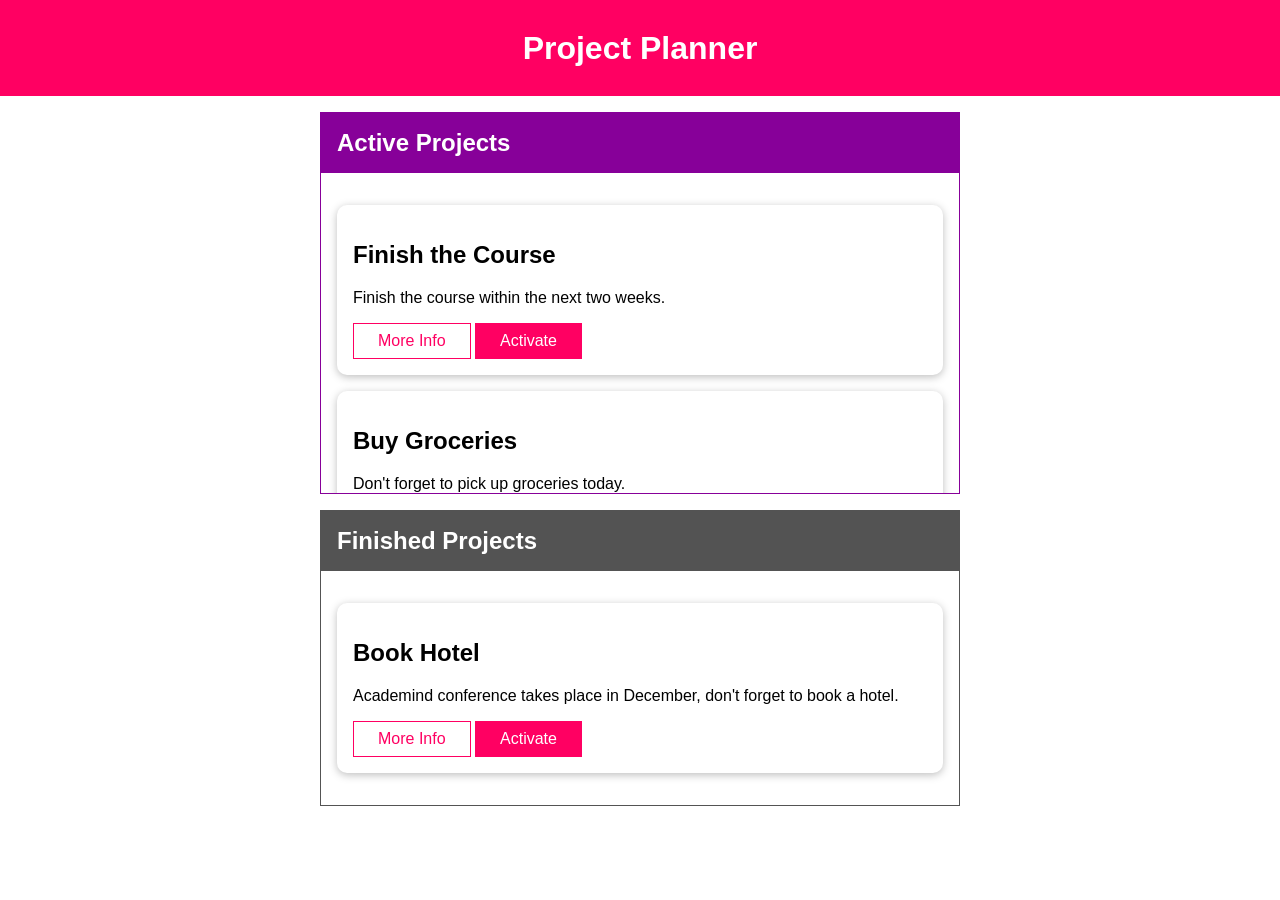
<file: index.html>
<!DOCTYPE html>
<html lang="en">

<head>
  <meta charset="UTF-8" />
  <meta name="viewport" content="width=device-width, initial-scale=1.0" />
  <meta http-equiv="X-UA-Compatible" content="ie=edge" />
  <title>Project Board</title>
  <link rel="stylesheet" href="assets/styles/app.css" />
  <script src="assets/scripts/app.js" defer></script>
</head>

<body>
  <template id='tooltip'>
    <h2>More Info</h2>
    <p></p>
  </template>
  <header id="main-header">
    <h1>Project Planner</h1>
  </header>
  <section id="active-projects">
    <header>
      <h2>Active Projects</h2>
    </header>
    <ul>
      <li id="p1" data-extra-info="Got lifetime access, but would be nice to finish it soon!" class="card"
        draggable="true">
        <h2>Finish the Course</h2>
        <p>Finish the course within the next two weeks.</p>
        <button class="alt">More Info</button>
        <button>Finish</button>
      </li>
      <li id="p2" data-extra-info="Not really a business topic but still important." class="card" draggable="true">
        <h2>Buy Groceries</h2>
        <p>Don't forget to pick up groceries today.</p>
        <button class="alt">More Info</button>
        <button>Finish</button>
      </li>
    </ul>
  </section>
  <section id="finished-projects">
    <header>
      <h2>Finished Projects</h2>
    </header>
    <ul>
      <li id="p3" data-extra-info="Super important conference! Fictional but still!" class="card" draggable="true">
        <h2>Book Hotel</h2>
        <p>
          Academind conference takes place in December, don't forget to book a
          hotel.
        </p>
        <button class="alt">More Info</button>
        <button>Activate</button>
      </li>
    </ul>
  </section>
</body>

</html>
</file>
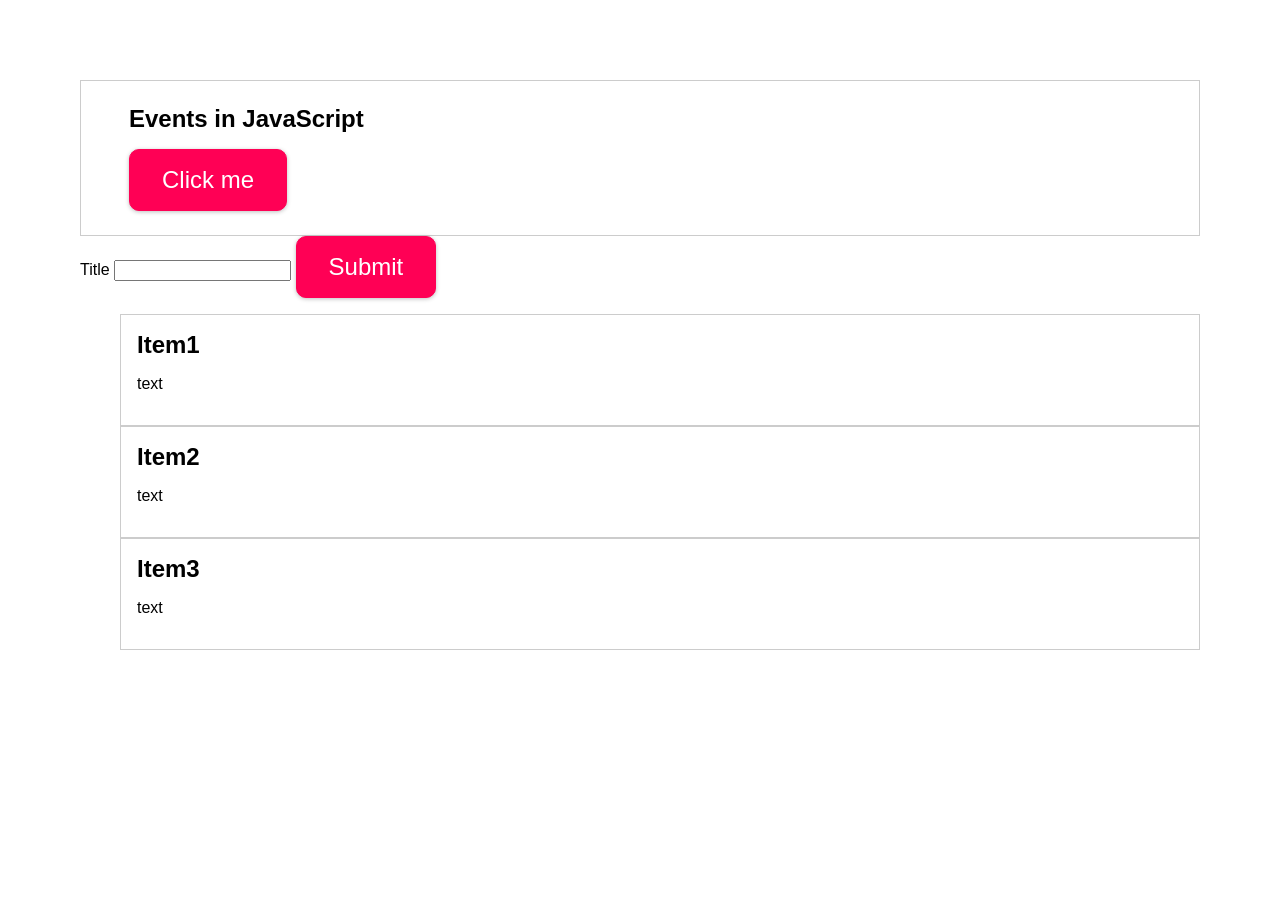
<file: events.html>
<!DOCTYPE html>
<html lang="en">

<head>
  <meta charset="UTF-8" />
  <meta name="viewport" content="width=device-width, initial-scale=1.0" />
  <meta http-equiv="X-UA-Compatible" content="ie=edge" />
  <title>Events!</title>
  <link rel="stylesheet" href="assets/styles/events.css" />
  <script src="assets/scripts/events.js" defer></script>
</head>

<body>
  <div>
    <h2>Events in JavaScript</h2>
    <button>Click me</button>
  </div>
  <form action="" class="">
    <lable for="title">Title</lable>
    <input type="text" id="title">
    <button type="submit">Submit</button>
  </form>
  <ul>
    <li>
      <h2>Item1</h2>
      <p>text</p>
    </li>
    <li>
      <h2>Item2</h2>
      <p>text</p>
    </li>
    <li>
      <h2>Item3</h2>
      <p>text</p>
    </li>
  </ul>
  <section id="long-one"></section>
</body>

</html>
</file>
<file: assets/styles/app.css>
* {
  box-sizing: border-box;
}

html {
  font-family: sans-serif;
}

body {
  margin: 0;
}

#main-header {
  width: 100%;
  height: 6rem;
  display: flex;
  justify-content: center;
  align-items: center;
  background: #ff0062;
}

#main-header h1 {
  color: white;
  margin: 0;
}

footer {
  position: absolute;
  bottom: 0;
  left: 0;
  width: 100%;
  text-align: center;
}

ul {
  list-style: none;
  margin: 0;
  padding: 0;
}

li {
  margin: 1rem 0;
}

section {
  margin: 1rem auto;
  width: 40rem;
  max-width: 90%;
}

section ul {
  padding: 1rem;
  max-height: 20rem;
  overflow: scroll;
}

section>h2 {
  color: white;
  margin: 0;
}

button {
  font: inherit;
  background: #ff0062;
  color: white;
  border: 1px solid #ff0062;
  padding: 0.5rem 1.5rem;
  cursor: pointer;
}

button.alt {
  background: white;
  color: #ff0062;
}

button:focus {
  outline: none;
}

button:hover,
button:active {
  background: #ff2579;
  border-color: #ff2579;
  color: white;
}

.card {
  border-radius: 10px;
  box-shadow: 0 2px 8px rgba(0, 0, 0, 0.26);
  padding: 1rem;
  background: white;
}

.droppable {
  background-color: #ffe0ec;
}

#active-projects {
  border: 1px solid #870099;
}

#active-projects>header {
  background: #870099;
  padding: 1rem;
  display: flex;
  justify-content: space-between;
  align-items: center;
}

#active-projects header h2 {
  color: white;
  margin: 0;
}

#finished-projects {
  border: 1px solid #535353;
}

#finished-projects>header {
  background: #535353;
  padding: 1rem;
  display: flex;
  justify-content: space-between;
  align-items: center;
}

#finished-projects header h2 {
  color: white;
  margin: 0;
}
</file>
<file: assets/styles/events.css>
body {
  margin: 5rem;
  font-family: sans-serif;
}

div {
  border: 1px solid #ccc;
  padding: 1.5rem 3rem;
}

h2 {
  margin: 0 0 1rem 0;
}

button {
  font: inherit;
  font-size: 1.5rem;
  padding: 1rem 2rem;
  border: 1px solid #ff0055;
  background: #ff0055;
  color: white;
  cursor: pointer;
  border-radius: 10px;
  box-shadow: 0 1px 4px rgba(0, 0, 0, 0.26);
  transition: all 0.3s;
}

button:focus {
  outline: none;
}

button:hover,
button:active {
  background: #e92f6d;
  border-color: #e92f6d;
  box-shadow: 0 1px 8px rgba(0, 0, 0, 0.26);
}

li {
  padding: 1rem;
  border: 1px solid #ccc;
}

ul {
  list-style: none;
}

.highlight {
  background-color: red;
  color: white;
}
</file>
